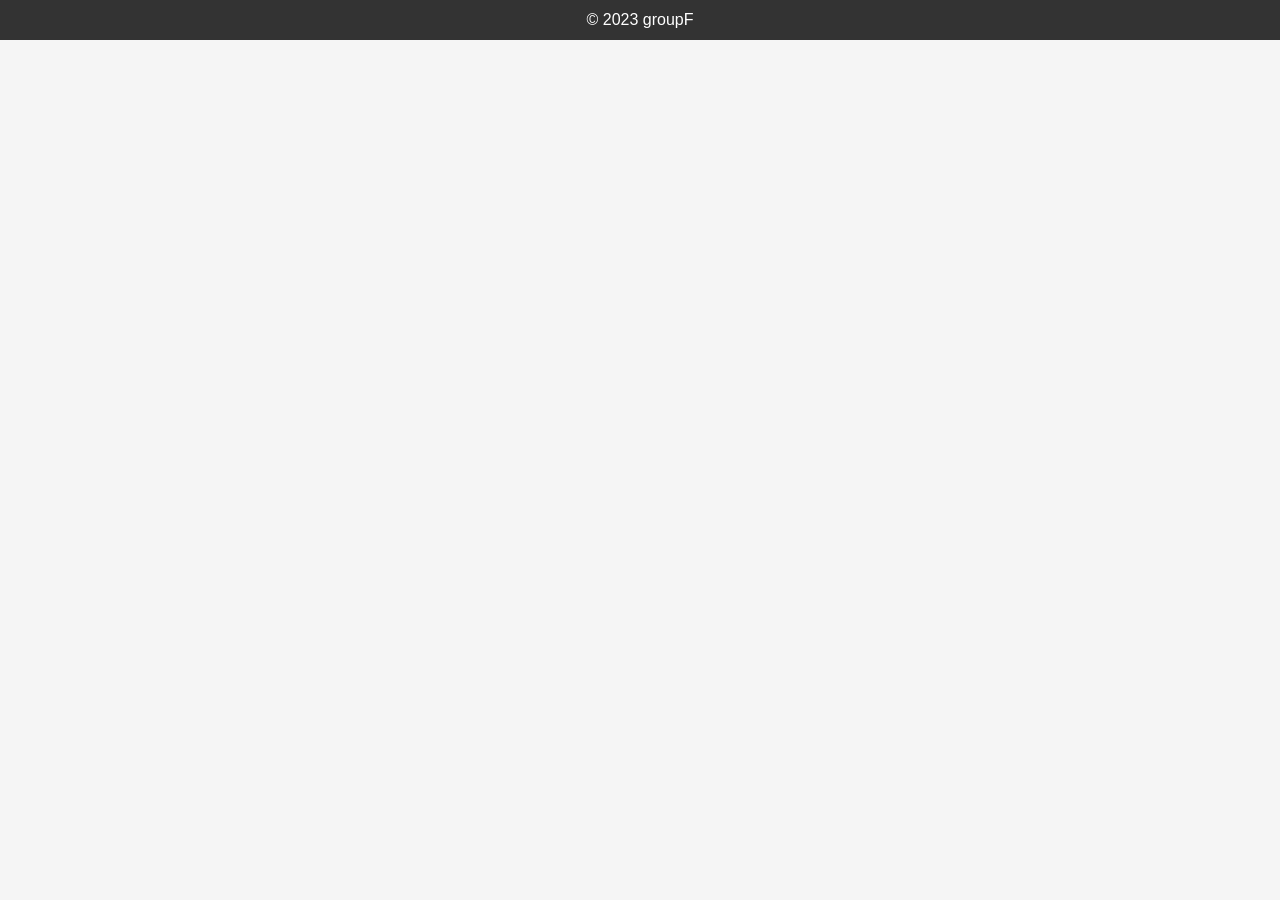
<file: static/footer.html>
<!DOCTYPE html>
<html lang="ja">
<head>
  <meta charset="UTF-8">
  <title>サイトのタイトル</title>
  <meta name="description" content="サイトの説明文">
  <link rel="stylesheet" href="style.css">
  <style>
    footer {
  display: flex;
  justify-content: center;
  align-items: center;
  width: 100%; /* フッターを画面幅全体に拡張 */
}

.main-container {
  display: flex;
  justify-content: center; /* 子要素を中央に揃えます */
  align-items: center;
  width: 100%; /* コンテナを画面幅全体に拡張 */
  /* padding: 15px; */
  border-radius: 10px;
  position: relative; /* 相対位置を設定 */
}

.main {
  position: absolute; /* 絶対位置を設定 */
  left: 50%; /* 要素の左端をコンテナの中央に配置 */
  transform: translateX(-50%); /* 要素を左に半分移動して中央揃えに */
}



  </style>
</head>
  
<body>
  <footer>
    <div class="main-container">
      <span class="main">&copy; 2023 groupF</span>
    </div>
  </footer>
</body>
</html>
</file>
<file: static/style.css>
/* Reset CSS */
* {
  margin: 0;
  padding: 0;
  box-sizing: border-box;
}

body {
  font-family: 'Arial', sans-serif;
  line-height: 1.6;
  background-color: #f5f5f5;
  color: #333;
  margin: 0;
}

header {
  background-color: #fff;
  color: #fff;
  padding: 0px 0;
  text-align: center;
}

.logo img {
  max-width: 150px;
  height: auto;
}

nav ul {
  list-style: none;
  display: flex;
  flex-direction: column;
  justify-content: center;
  margin-top: 20px;
}

nav ul li {
  margin: 0 15px;
}

/* a {
  text-decoration: none;
  color: #000;
  transition: color 0.3s ease-in-out;
}

a:hover {
  color: #3498db;
} */


.hero {
  margin-top: 80px;
  text-align: center;
  padding: 100px 0;
  background-color: #3498db;
  color: #ffffff;
}

.cta-button {
  display: inline-block;
  padding: 10px 20px;
  background-color: #ffffff;
  color: #3498db;
  text-decoration: none;
  border-radius: 5px;
  transition: background-color 0.3s ease-in-out, color 0.3s ease-in-out;
}

.cta-button:hover {
  background-color: #2ecc71;
  color: #ffffff;
}

.features {
  display: flex;
  justify-content: space-around;
  align-items: center;
  margin: 50px 0;
}

.feature {
  flex: 1;
  padding: 30px;
  background-color: #ffffff;
  margin: 0 10px;
  text-align: center;
  box-shadow: 0 2px 4px rgba(0, 0, 0, 0.1);
}

/* ハンバーガーメニュー */
.hamburger-menu {
  display: flex;
  flex-direction: column;
  cursor: pointer;
  position: absolute;
  top: 20px;
  right: 20px;
}

.bar {
  width: 25px;
  height: 3px;
  background-color: #000;
  margin: 2px 0;
  transition: 0.4s;
}

/* メニューの初期状態 */
.menu {
  display: none;
  position: absolute;
  top: 60px;
  right: 20px;
  background-color: #fff;
  padding: 20px;
  box-shadow: 0 4px 8px rgba(0, 0, 0, 0.1);
  z-index: 1000;
}

.menu ul {
  list-style: none;
  padding: 0;
}

.menu li {
  margin-bottom: 15px;
}

.menu a {
  display: block;
  text-decoration: none;
  color: #000;
  transition: color 0.3s ease-in-out;
}

.menu a:hover {
  color: #3498db;
}

/* メニューを表示するスタイル */
.menu.active {
  display: block;
  flex-direction: column;
  /* メニューを縦に並べる */
}


footer {
  background-color: #333333;
  color: #ffffff;
  text-align: center;
  padding: 20px;
  position: relative;
  bottom: 0;
  width: 100%;
}
.backButton {
  display: inline-block;
  padding: 10px 20px;
  background-color: #ffffff;
  color: #3498db;
  text-decoration: none;
  border-radius: 5px;
  transition: background-color 0.3s ease-in-out, color 0.3s ease-in-out;
}
.backButton:hover {
  background-color: #a5a3a3;
  color: #ffffff;
}
</file>
